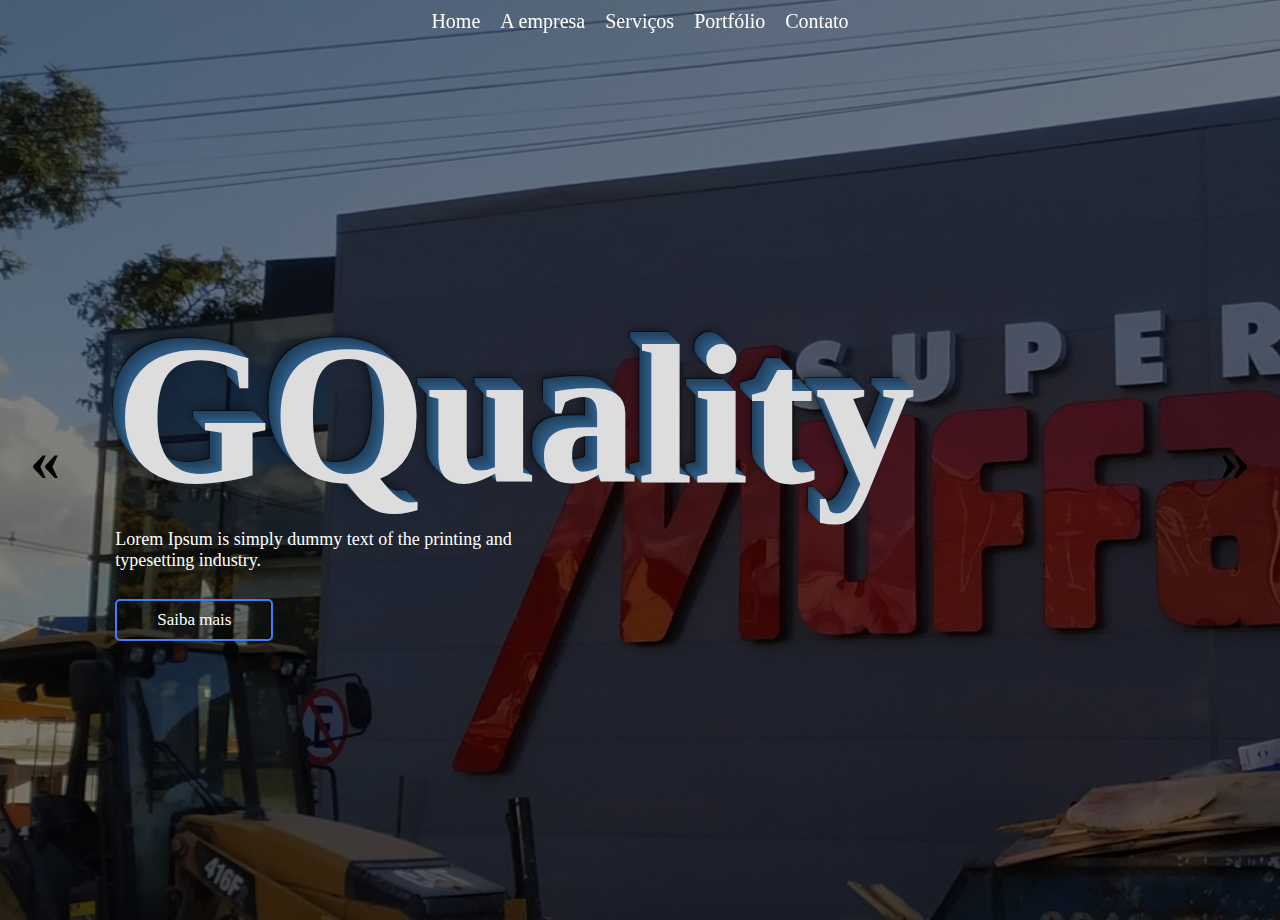
<file: Slide animado e responsivo/index.html>
<!DOCTYPE html>
<html lang="pt-br">
    
    <head>
        <meta charset="UTF-8">
        <meta http-equiv="X-UA-Compatible" content="IE=edge">
        <meta name="viewport" content="width=device-width, initial-scale=1.0">
        <title>GQuality</title>
        <link rel="stylesheet" href="style.css">      
    </head>
    
    <body>

        <!--MENU-->
        <nav>
			<div id="inicio"></div>
			<ul class="menu">
				<li><a href="#inicio">Home</a></li>
				<li><a href="#quemsomos">A empresa</a></li>
				<li><a href="#servicos">Serviços</a></li>
				<li><a href="#portfolio">Portfólio</a></li>
				<li><a href="#contato">Contato</a></li>
			</ul>
		</nav>
        <!--FIM DO MENU-->

        <!--PRIMEIRA PÁGINA-->
        <section class="containerproje">

            <div class="slide-container active">
                <div class="slide">
                    <div class="contentproje">
                        <h3>GQuality</h3>
                        <p>
                            Lorem Ipsum is simply dummy text of the printing and typesetting industry. 
                        </p>
                        <br>
                        <a href="#" class="bntproj">Saiba mais</a>
                    </div>
                </div>
            </div>

            <div class="slide-container">
                <div class="slide">
                    <div class="contentproje">
                        <h3>GQuality</h3>
                        <p>
                            Lorem Ipsum is simply dummy text of the printing and typesetting industry. 
                        </p>
                        <br>
                        <a href="#" class="bntproj">Saiba mais</a>
                    </div>
                </div>
            </div>

            <div class="slide-container">
                <div class="slide">
                    <div class="contentproje">
                        <h3>GQuality</h3>
                        <p>
                            Lorem Ipsum is simply dummy text of the printing and typesetting industry. 
                        </p>
                        <br>
                        <a href="#" class="bntproj">Saiba mais</a>
                    </div>
                </div>
            </div>

            <div id="prev" onclick="prev()"> « </div>
            <div id="next" onclick="next()"> » </div>

        </section>
        <!--FIM DA PRIMEIRA PÁGINA-->

        <script src="interação/script.js"></script>

    </body>

</html>
</file>
<file: Slide animado e responsivo/style.css>
@import url('https://fonts.googleapis.com/css2?family= Noto+Sans:wght@100 & display = swap');

*{
    margin: 0;
    padding: 0;
}

/*PRIMEIRA PÁGINA*/
.containerproje{
    position: relative;
}

.containerproje .slide-container .slide{
    min-height: 100vh;
    display: flex;
    align-items: center;
    flex-wrap: wrap;
    gap: 15px;
    padding: 20px 9%;
    padding-bottom: 0px;
}

.containerproje .slide-container .slide .contentproje{
    flex: 1 1 350px;
    animation: slideContent .5s linear .5s backwards;
}

@keyframes slideContent{0%
    {
        opacity: 0;
        transform: translateX(-50px);
    }
}

.containerproje .slide-container .slide .contentproje h3{
    /*font-size: 200px;
    color: #2f5d87;*/
    
    color: #dddddd;
    font-size: 200px;
    font-family: century gothic;
    font-weight: bold;
    text-shadow:  
      -1px -1px 0 #2f5d87, 
      -2px -2px 0 #2e5a83, 
      -3px -3px 0 #2d5880, 
      -4px -4px 0 #2b557c, 
      -5px -5px 0 #2a5378, 
      -6px -6px 0 #295074, 
      -7px -7px 0 #274d71, 
      -8px -8px 0 #264b6d, 
      -9px -9px 0 #254869, 
      -10px -10px 0 #234665, 
      -11px -11px 0 #224361, 
      -12px -12px 0 #21405e, 
      -13px -13px 12px rgba(0, 0, 0, 0.55), 
      -13px -13px 1px rgba(0, 0, 0, 0.5);
}

.containerproje .slide-container .slide .contentproje p{
    font-size: 18px;
    color: #ffff;
    font-family: century gothic;
    width: 40%;
    height: 10%;
}

.containerproje .slide-container .slide .contentproje .bntproj{
    margin-top: 10px;
    display: inline-block;
    /*background: #008cff;*/
    color: #ffff;
    font-size: 17px;
    padding: 9px 40px;
    border-radius: 5px;
    border: 2px solid #3c80ff;
    font-family: century gothic;
    text-decoration: none;
}

.containerproje .slide-container .slide .contentproje .bntproj:hover{
    background: #3c80ff;
    border: 2px solid #3c80ff;
    color: #ffff;
}

.containerproje .slide-container{
    display: none;
}

.containerproje .slide-container.active{
    display: block;
}

.containerproje .slide-container:nth-child(1) .slide{
    background: url(./imagens/img1.1.jpg);
    background-size: cover;
    background-repeat: no-repeat;
    width: 82vw;
    height: 100vh;
}
.containerproje .slide-container:nth-child(2) .slide{
    background: url(./imagens/img2.2.jpg);
    background-size: cover;
    background-repeat: no-repeat;
    width: 82vw;
    height: 100vh;
}
.containerproje .slide-container:nth-child(3) .slide{
    background: url(./imagens/img3.3.jpg);
    background-size: cover;
    background-repeat: no-repeat;
    width: 82vw;
    height: 100vh;
}

.containerproje #prev,
.containerproje #next{
    position: absolute;
    top: 50%;
    transform: translateY(-50%);
    color: rgb(0, 0, 0);
    /*background: #230ef4;*/
    height: 50px;
    width: 50px;
    line-height: 50px;
    font-size: 60px;
    text-align: center;
    cursor: pointer;
    font-weight: bolder;
    border-radius: 50px;
}

.containerproje #prev:hover,
.containerproje #next:hover{
    opacity: 0.2;
}

.containerproje #prev{
    left: 20px;
}

.containerproje #next{
    right: 20px;
}
/*FIM DA PRIMEIRA PÁGINA*/



/*MENU*/
nav{
	display: flex;
}

.menu{
    font-family: century gothic;
    font-size: 20px;
	display: flex;
	justify-content: center;
	text-align: center;
	position: fixed;
	width: 100%;
	height: 40px;
	opacity: 1;
	border-radius: 0px;
	border: 0px solid white;
	z-index: 1;
}

.menu li{
	list-style-type: none;
	margin: 0px 0px 0px 0px;
	padding: 10px;
	font-weight: 400;
}

.menu li a{
	text-decoration: none;
	color: rgb(255, 255, 255);
}

.menu li a:hover{
	text-decoration: underline 2px;
	color: rgb(185, 185, 185);
	transition: 0.4s;
}

/*FIM DO MENU*/




/*RESPONSIVIDADE*/
@media(max-width: 500px){
    .containerproje #prev{
        top: 60%;
        left: 0;
    }

    .containerproje #next{
        top: 60%;
        right: 0;
    }

    .containerproje .slide-container .slide .contentproje h3{
        font-size: 80px;
    }

    .containerproje .slide-container .slide .contentproje p{
        font-size: 16px;
        color: #ffff;
        font-family: 'Noto Sans', sans-serif;
        width: 70%;
        height: 10%;
    }
}
/*FIM RESPONSIVIDADE*/
</file>
